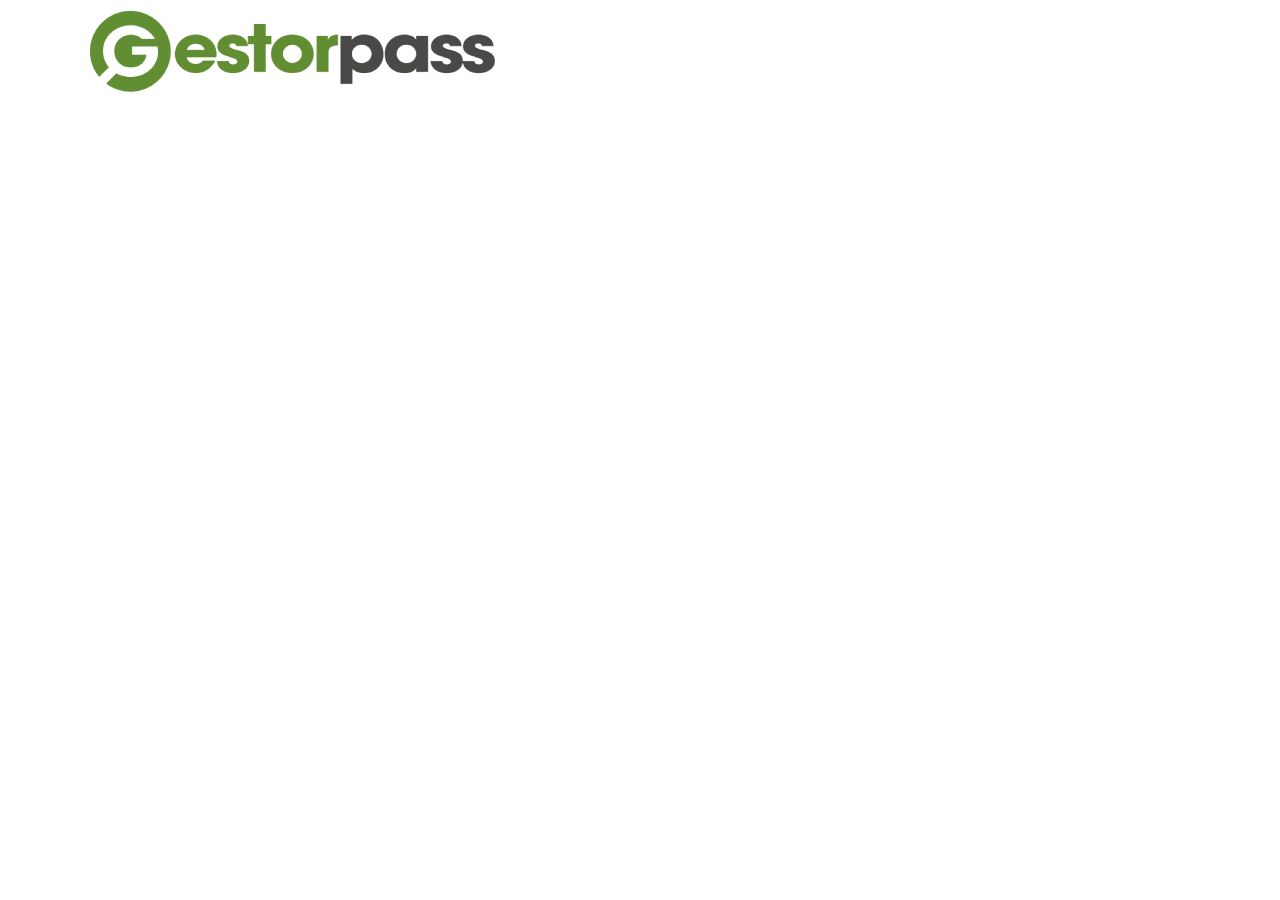
<file: apps/web/src/connectors/duo-redirect.html>
<!doctype html>
<html class="theme_light">
  <head>
    <meta charset="utf-8" />
    <meta
      name="viewport"
      content="initial-scale=1, maximum-scale=1, user-scalable=no, width=device-width"
    />
    <title>Bitwarden Duo Redirect Connector</title>
  </head>

  <body class="layout_frontend">
    <div class="tw-p-8 tw-flex tw-flex-col tw-items-center">
      <img
        src="../images/logo-dark@2x.png"
        class="tw-mb-4 tw-block tw-max-w-xs tw-mx-auto"
        alt="GestorPass"
      />
      <div id="content">
        <p class="tw-text-center">
          <i
            class="bwi bwi-spinner bwi-spin bwi-2x tw-text-muted"
            title="Loading"
            aria-hidden="true"
          ></i>
        </p>
      </div>
    </div>
  </body>
</html>
</file>
